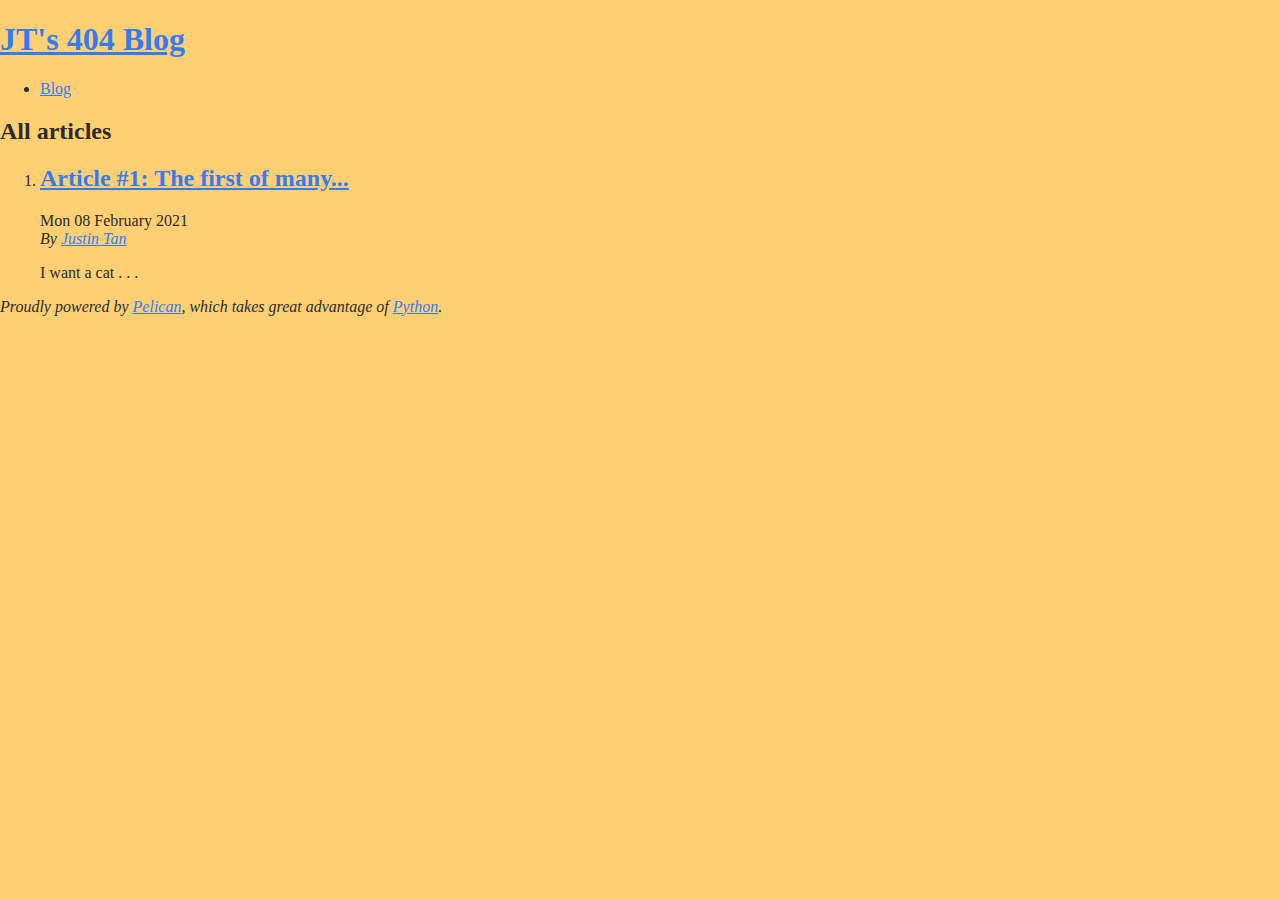
<file: index.html>
<!DOCTYPE html>
<html lang="en">
<head>
        <title>JT's 404 Blog</title>
        <meta charset="utf-8" />
        <meta name="generator" content="Pelican" />
        <link href="https://github.com/toado/toado.github.io.git/feeds/all.atom.xml" type="application/atom+xml" rel="alternate" title="JT's 404 Blog Full Atom Feed" />

  <link rel="stylesheet" type="text/css" href="./theme/style.css" />
</head>

<body id="index" class="home">
        <header id="banner" class="body">
                <h1><a href="./">JT's 404 Blog</a></h1>
        </header><!-- /#banner -->
        <nav id="menu"><ul>
            <li><a href="./category/blog.html">Blog</a></li>
        </ul></nav><!-- /#menu -->
<section id="content">
<h2>All articles</h2>

<ol id="post-list">
        <li><article class="hentry">
                <header> <h2 class="entry-title"><a href="./article-1-the-first-of-many.html" rel="bookmark" title="Permalink to Article #1: The first of many...">Article #1: The first of many...</a></h2> </header>
                <footer class="post-info">
                    <time class="published" datetime="2021-02-08T22:30:00-07:00"> Mon 08 February 2021 </time>
                    <address class="vcard author">By
                        <a class="url fn" href="./author/justin-tan.html">Justin Tan</a>
                    </address>
                </footer><!-- /.post-info -->
                <div class="entry-content"> <p>I want a cat . . .</p> </div><!-- /.entry-content -->
        </article></li>
</ol><!-- /#posts-list -->
</section><!-- /#content -->
        <footer id="contentinfo" class="body">
                <address id="about" class="vcard body">
                Proudly powered by <a href="https://getpelican.com/">Pelican</a>,
                which takes great advantage of <a href="https://www.python.org/">Python</a>.
                </address><!-- /#about -->
        </footer><!-- /#contentinfo -->
</body>
</html>
</file>
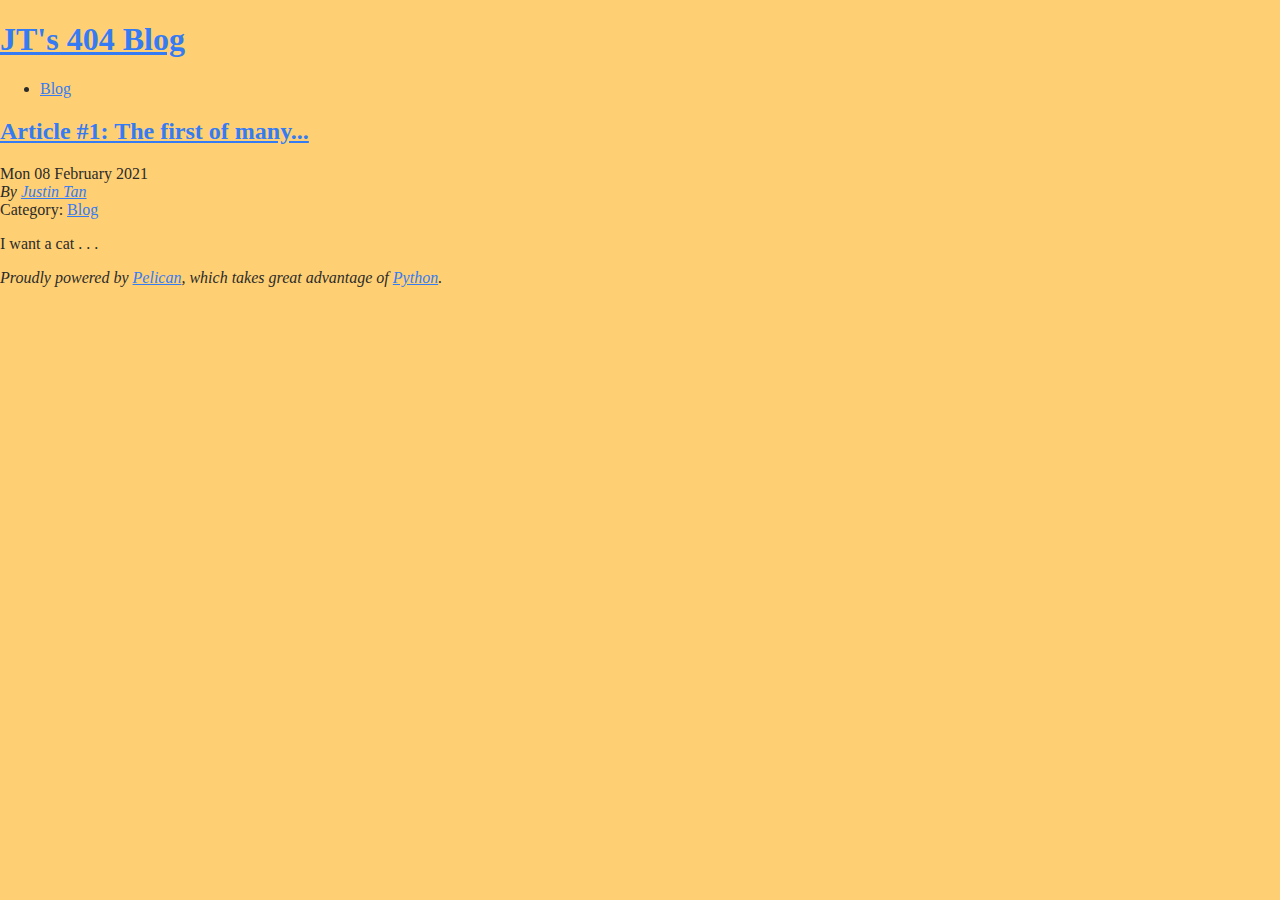
<file: article-1-the-first-of-many.html>
<!DOCTYPE html>
<html lang="en">
<head>
          <title>JT's 404 Blog - Article #1: The first of many...</title>
        <meta charset="utf-8" />
        <meta name="generator" content="Pelican" />
        <link href="https://github.com/toado/toado.github.io.git/feeds/all.atom.xml" type="application/atom+xml" rel="alternate" title="JT's 404 Blog Full Atom Feed" />

  <link rel="stylesheet" type="text/css" href="./theme/style.css" />





</head>

<body id="index" class="home">
        <header id="banner" class="body">
                <h1><a href="./">JT's 404 Blog</a></h1>
        </header><!-- /#banner -->
        <nav id="menu"><ul>
            <li class="active"><a href="./category/blog.html">Blog</a></li>
        </ul></nav><!-- /#menu -->
<section id="content" class="body">
  <header>
    <h2 class="entry-title">
      <a href="./article-1-the-first-of-many.html" rel="bookmark"
         title="Permalink to Article #1: The first of many...">Article #1: The first of many...</a></h2>
 
  </header>
  <footer class="post-info">
    <time class="published" datetime="2021-02-08T22:30:00-07:00">
      Mon 08 February 2021
    </time>
    <address class="vcard author">
      By           <a class="url fn" href="./author/justin-tan.html">Justin Tan</a>
    </address>
    <div class="category">
        Category: <a href="./category/blog.html">Blog</a>
    </div>
  </footer><!-- /.post-info -->
  <div class="entry-content">
    <p>I want a cat . . .</p>
  </div><!-- /.entry-content -->
</section>
        <footer id="contentinfo" class="body">
                <address id="about" class="vcard body">
                Proudly powered by <a href="https://getpelican.com/">Pelican</a>,
                which takes great advantage of <a href="https://www.python.org/">Python</a>.
                </address><!-- /#about -->
        </footer><!-- /#contentinfo -->
</body>
</html>
</file>
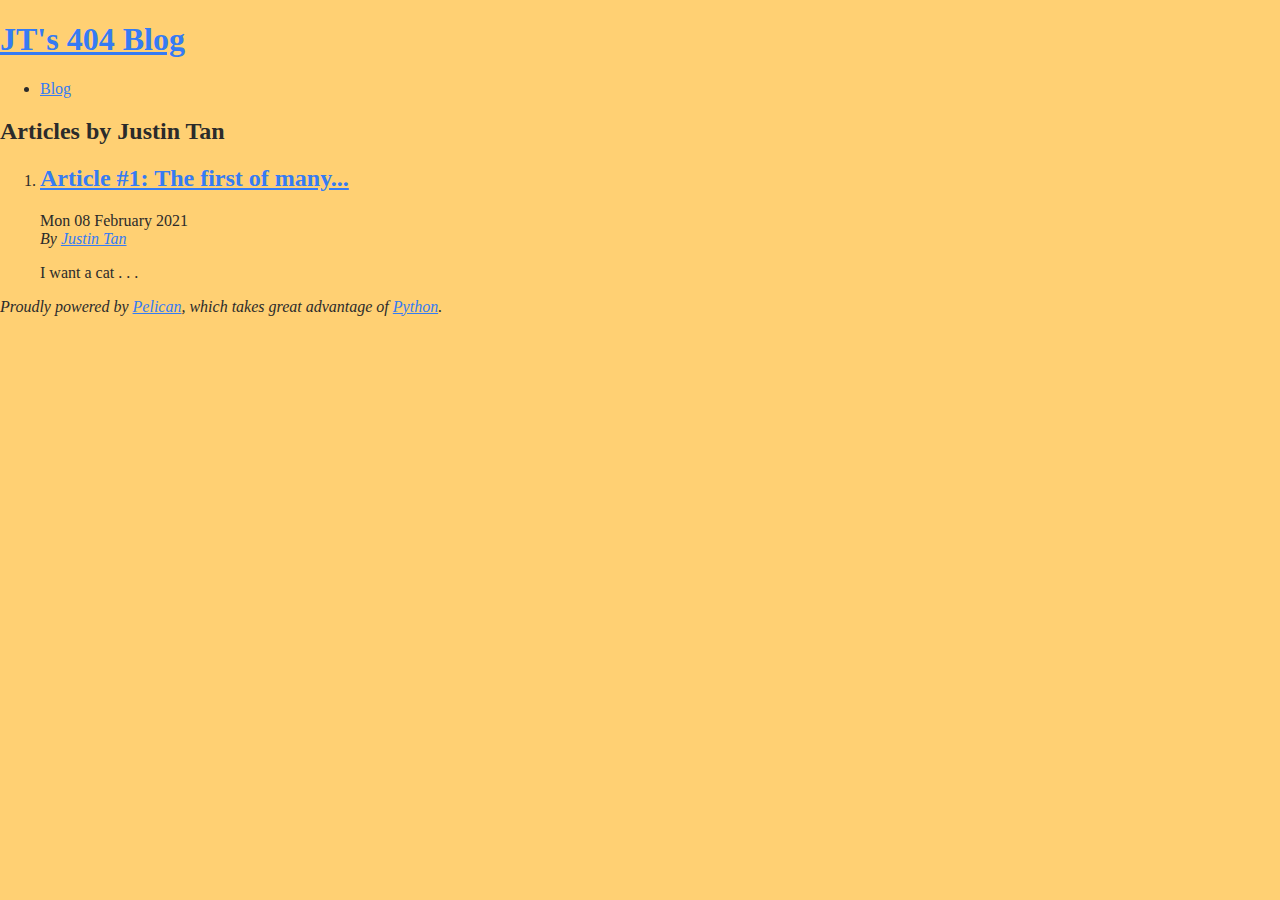
<file: author/justin-tan.html>
<!DOCTYPE html>
<html lang="en">
<head>
        <title>JT's 404 Blog - Articles by Justin Tan</title>
        <meta charset="utf-8" />
        <meta name="generator" content="Pelican" />
        <link href="https://github.com/toado/toado.github.io.git/feeds/all.atom.xml" type="application/atom+xml" rel="alternate" title="JT's 404 Blog Full Atom Feed" />

  <link rel="stylesheet" type="text/css" href="../theme/style.css" />
</head>

<body id="index" class="home">
        <header id="banner" class="body">
                <h1><a href="../">JT's 404 Blog</a></h1>
        </header><!-- /#banner -->
        <nav id="menu"><ul>
            <li><a href="../category/blog.html">Blog</a></li>
        </ul></nav><!-- /#menu -->
<section id="content">
<h2>Articles by Justin Tan</h2>

<ol id="post-list">
        <li><article class="hentry">
                <header> <h2 class="entry-title"><a href="../article-1-the-first-of-many.html" rel="bookmark" title="Permalink to Article #1: The first of many...">Article #1: The first of many...</a></h2> </header>
                <footer class="post-info">
                    <time class="published" datetime="2021-02-08T22:30:00-07:00"> Mon 08 February 2021 </time>
                    <address class="vcard author">By
                        <a class="url fn" href="../author/justin-tan.html">Justin Tan</a>
                    </address>
                </footer><!-- /.post-info -->
                <div class="entry-content"> <p>I want a cat . . .</p> </div><!-- /.entry-content -->
        </article></li>
</ol><!-- /#posts-list -->
</section><!-- /#content -->
        <footer id="contentinfo" class="body">
                <address id="about" class="vcard body">
                Proudly powered by <a href="https://getpelican.com/">Pelican</a>,
                which takes great advantage of <a href="https://www.python.org/">Python</a>.
                </address><!-- /#about -->
        </footer><!-- /#contentinfo -->
</body>
</html>
</file>
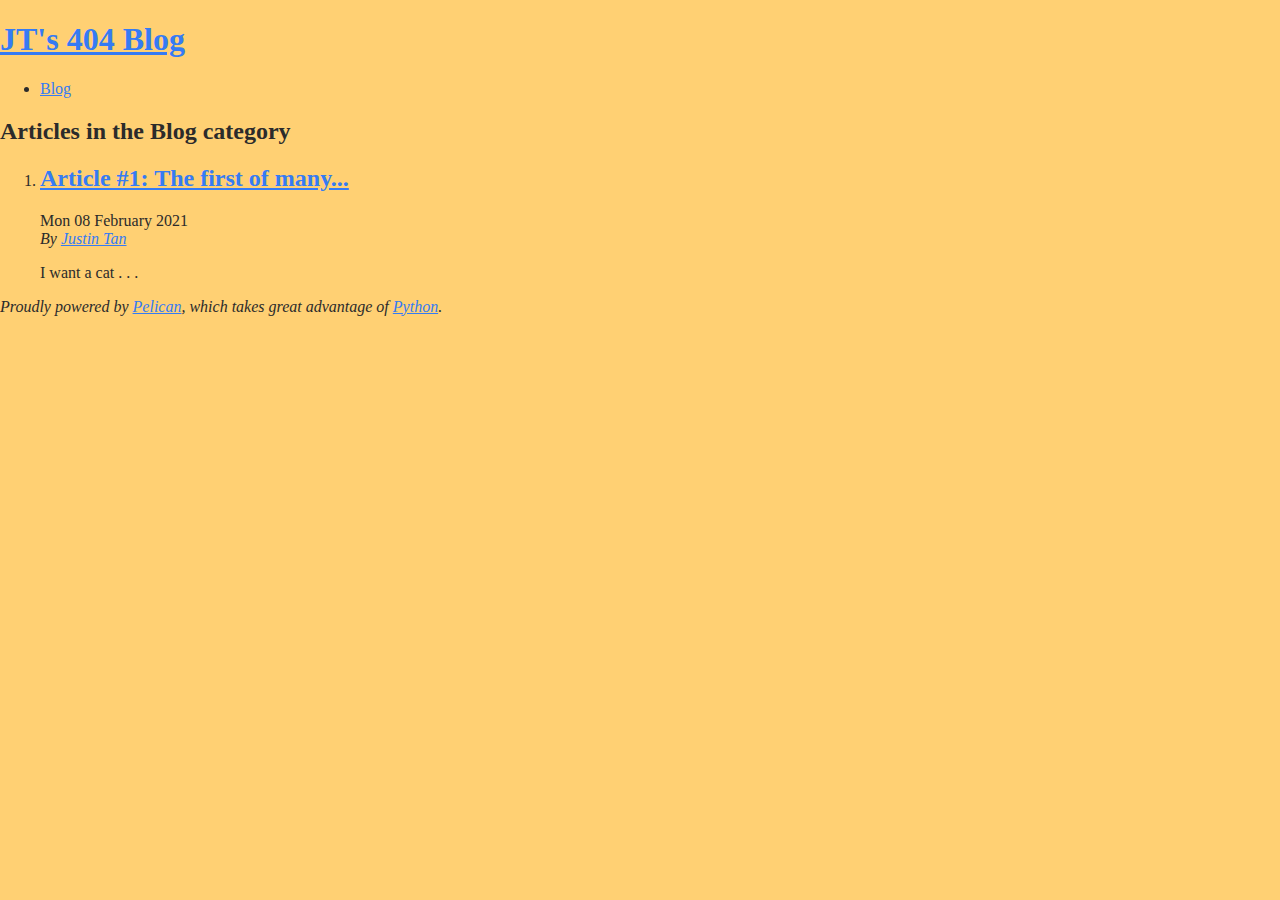
<file: category/blog.html>
<!DOCTYPE html>
<html lang="en">
<head>
        <title>JT's 404 Blog - Blog category</title>
        <meta charset="utf-8" />
        <meta name="generator" content="Pelican" />
        <link href="https://github.com/toado/toado.github.io.git/feeds/all.atom.xml" type="application/atom+xml" rel="alternate" title="JT's 404 Blog Full Atom Feed" />

  <link rel="stylesheet" type="text/css" href="../theme/style.css" />
</head>

<body id="index" class="home">
        <header id="banner" class="body">
                <h1><a href="../">JT's 404 Blog</a></h1>
        </header><!-- /#banner -->
        <nav id="menu"><ul>
            <li class="active"><a href="../category/blog.html">Blog</a></li>
        </ul></nav><!-- /#menu -->
<section id="content">
<h2>Articles in the Blog category</h2>

<ol id="post-list">
        <li><article class="hentry">
                <header> <h2 class="entry-title"><a href="../article-1-the-first-of-many.html" rel="bookmark" title="Permalink to Article #1: The first of many...">Article #1: The first of many...</a></h2> </header>
                <footer class="post-info">
                    <time class="published" datetime="2021-02-08T22:30:00-07:00"> Mon 08 February 2021 </time>
                    <address class="vcard author">By
                        <a class="url fn" href="../author/justin-tan.html">Justin Tan</a>
                    </address>
                </footer><!-- /.post-info -->
                <div class="entry-content"> <p>I want a cat . . .</p> </div><!-- /.entry-content -->
        </article></li>
</ol><!-- /#posts-list -->
</section><!-- /#content -->
        <footer id="contentinfo" class="body">
                <address id="about" class="vcard body">
                Proudly powered by <a href="https://getpelican.com/">Pelican</a>,
                which takes great advantage of <a href="https://www.python.org/">Python</a>.
                </address><!-- /#about -->
        </footer><!-- /#contentinfo -->
</body>
</html>
</file>
<file: theme/style.css>
html, body {
  margin: 0;
  border: 0;
  font-size: 100%;
  background-color: #ffd073;
  color: #2b2b2b;
}

a {
  color: #357bf4;
}
</file>
